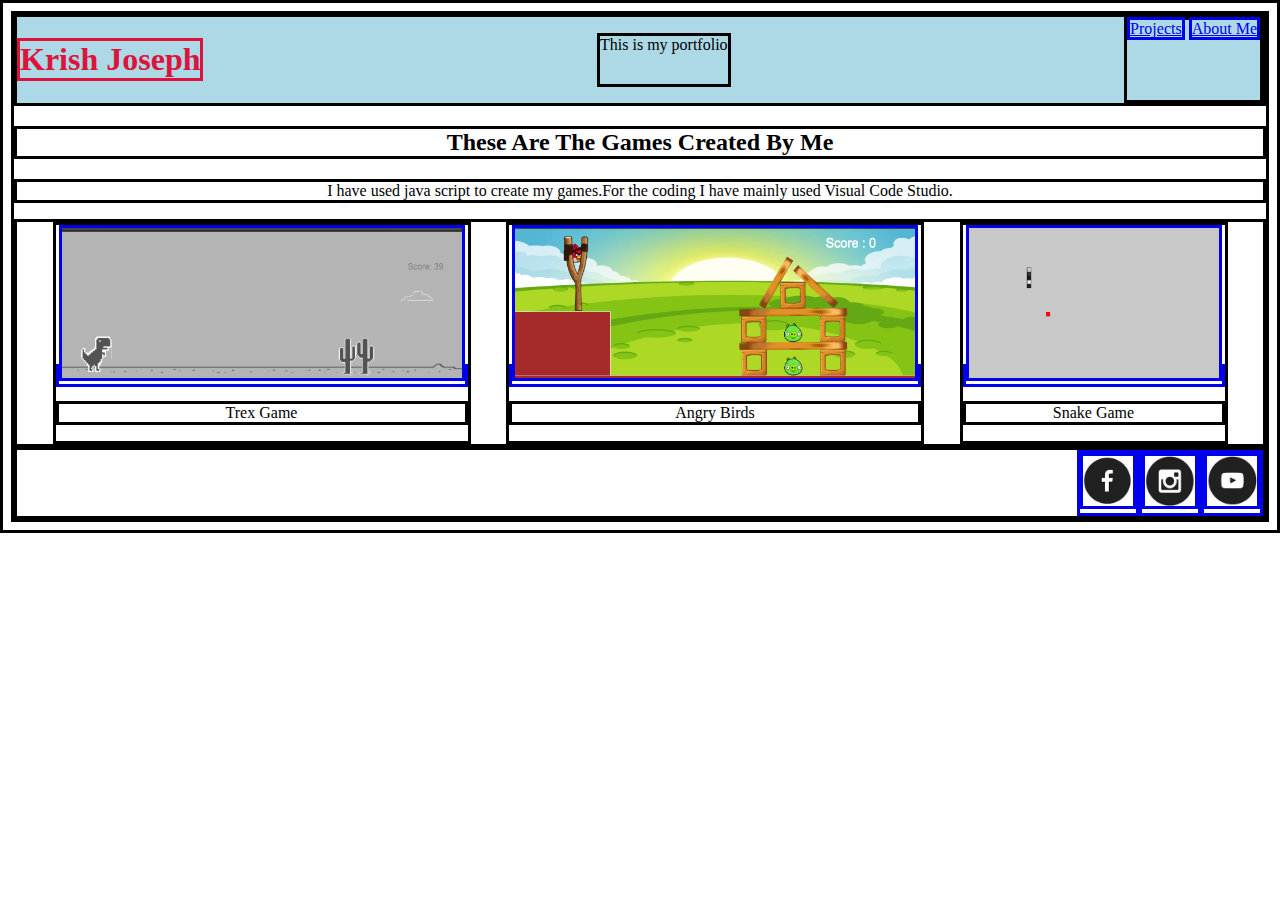
<file: index.html>
<!DOCTYPE html>
    <html>
        <head>
            <title> My Portfolio Page</title>
            <link rel="stylesheet"
                type="text/css"
                href="style.css">
            </link>
        </head>
        <body>

            <div class="header">
                <h1>Krish Joseph</h1>

                <p>
                    This is my portfolio
                </p>

            <div class="menu">
                <a href="index.html">Projects</a>
                <a href="about.html">About Me</a>
            </div>
            </div>

            <h2>These Are The Games Created By Me</h2>

            <p>I have used java script to create my games.For the coding I have mainly used Visual Code Studio.   
            </p>

            <div class="grid">
                <div class="item">
                    <a href = "https://zackster310.github.io/Trex-Game/">
                        <img src="https___zackster310.github.io_Trex-Game_ - Google Chrome 13-06-2020 11_19_09 (2).png" width=400 height=150></img>
                    </a>
                    <p>Trex Game</p>
                </div>
                <div class="item">
                    <a href = "https://zackster310.github.io/Angry-Birds-Phase8/">
                        <img src="https___zackster310.github.io_Trex-Game_ - Google Chrome 13-06-2020 11_24_46 (2).png" width=400 height=150></img>
                    </a>
                    <p>Angry Birds</p>
                </div>
                <div class="item">
                    <a href = "https://zackster310.github.io/Snake-Game-work-in-progress-/">
                        <img src="https___zackster310.github.io_Trex-Game_ - Google Chrome 13-06-2020 11_28_05 (2).png" width=250 height=150></img>
                    </a>
                    <p>Snake Game</p>
                </div>
            </div>

            <div class="footer">
                <a href="#">
                    <img src="fb.png" width=50 height=50></img>
                </a>

                <a href="#">
                    <img src="insta.png" width=50 height=50></img>
                </a>

                <a href="#">
                    <img src="youtube.png" width=50 height=50></img>
                </a>
            </div>

        </body>
    </html>
</file>
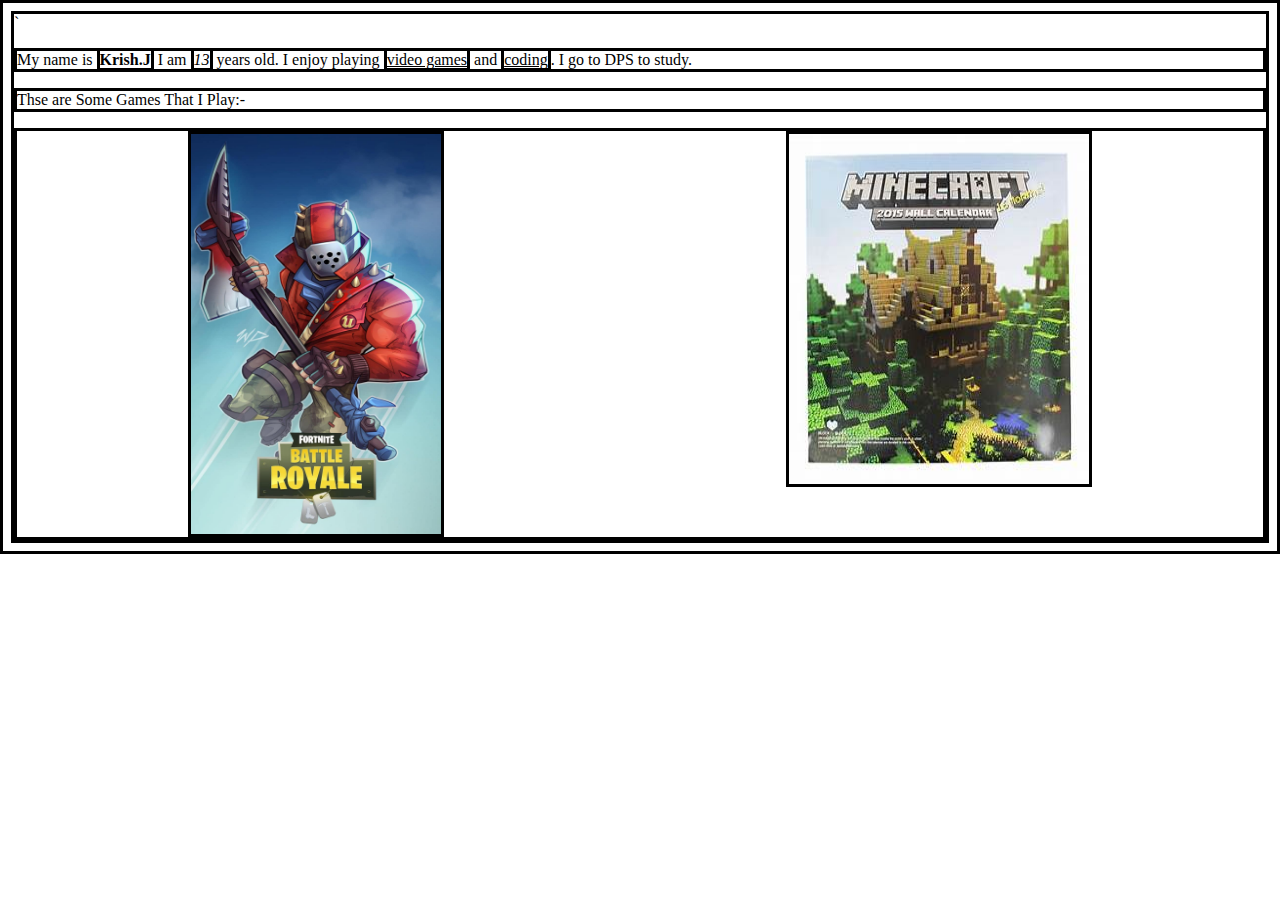
<file: about.html>
<!DOCTYPE html>
    <html>
`       <head>
            <title> About Me</title>
            <link rel="stylesheet"
                type="text/css"
                href="about.css">
            </link>
        </head>
        <body>
            <p>My name is <b>Krish.J</b> I am <i>13</i> years old. I enjoy playing <u>video games</u> and <u>coding</u>.
                I go to DPS to study.</p>

            <p> Thse are Some Games That I Play:-</p>
            <div class="images">
                <img src="Fortnite.jpg" width="250" height="400">
                <img src="Minecraft.jpg" width="300" height="350">
            </div>

        </body>
    </html>
</file>
<file: style.css>
h1{
    color:crimson
}
*{
    border:solid
}

.header{
    background-color:lightblue;
    display:flex;
    justify-content: space-between;
}

.grid{
    display:flex;
    flex-wrap:wrap;
    justify-content: space-evenly;
}

.footer{
    display:flex;
    justify-content: flex-end;
}

p,h2{
    text-align:center
}
</file>
<file: about.css>
*{
    border:solid;
}

.images{
    display:flex;
    justify-content: space-around;
}
</file>
